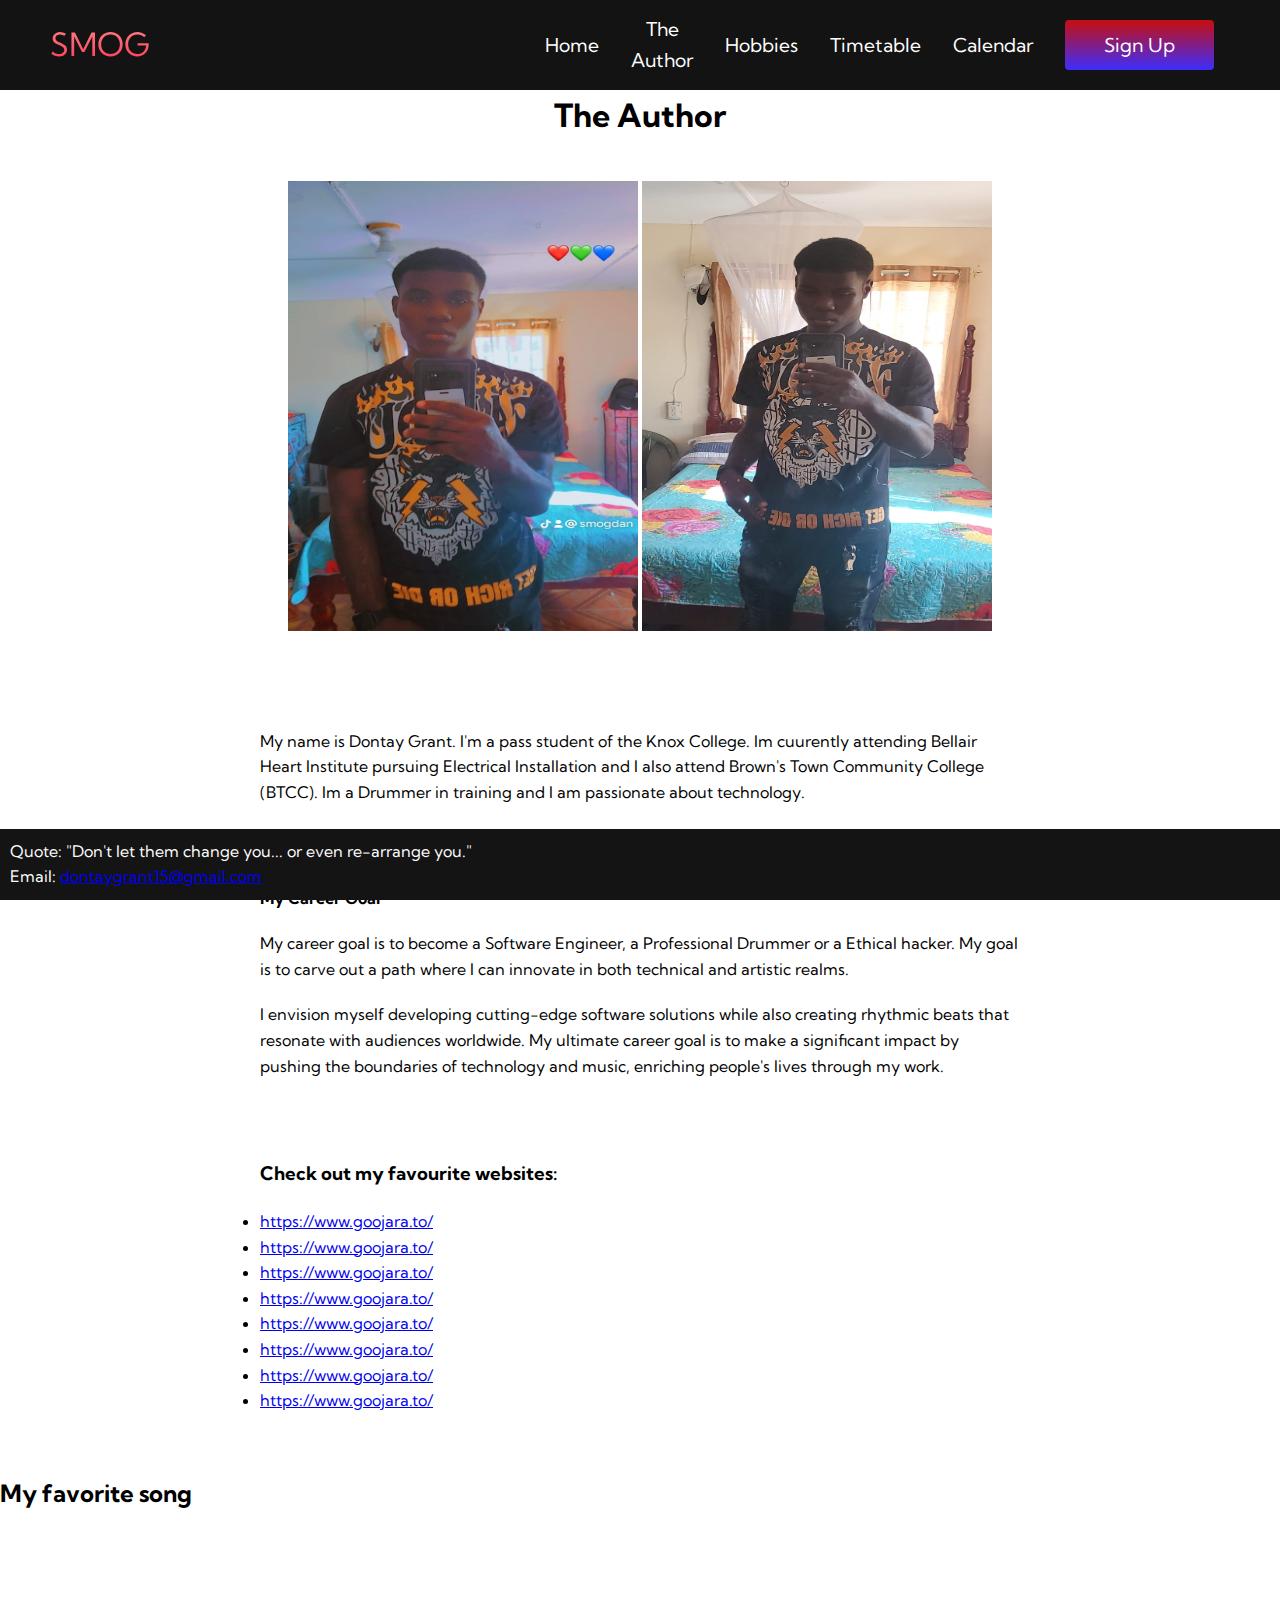
<file: The Author.html>
<!DOCTYPE html>
<html lang="en">
<head>
    <meta charset="UTF-8">
    <meta name="viewport" content="width=device-width, initial-scale=1.0">
    <title>Dontay Grant's Autobiography</title>
    <link rel="stylesheet" href="styles.css" />
    <link href="https://fonts.googleapis.com/css2?family=Kumbh+Sans:wght@400;700&display=swap" rel="stylesheet">
    <style>
        .center {
            text-align: center;
        }

        .container {
            max-width: 800px;
            margin: 20px auto;
            padding: 20px;
            border-radius: 10px;
        }
    </style>
</head>
<body>
    <nav class="navbar">
        <div class="navbar__container">
            <a href="/" id="navbar__logo">SMOG</a>
            <div class="navbar__toggle" id="mobile-menu">
                <span class="bar"></span>
                <span class="bar"></span>
                <span class="bar"></span>
            </div>
            <ul class="navbar__menu">
                <li class="navbar__item">
                    <a href="index.html" class="navbar__links">Home</a>
                </li>
                <li class="navbar__item">
                    <a href="The Author.html" class="navbar__links">The Author</a>
                </li>
                <li class="navbar__item">
                    <a href="hobbies.html" class="navbar__links">Hobbies</a>
                </li>
                <li class="navbar__item">
                    <a href="Timetable.html" class="navbar__links">Timetable</a>
                </li>
                <li class="navbar__item">
                    <a href="Calendar.html" class="navbar__links">Calendar</a>
                </li>
                <li class="navbar__btn">
                    <a href="Sign Up.html" class="button">Sign Up</a>
                </li>
            </ul>
        </div>
    </nav>

    <header>
        <h1>The Author</h1>
    </header>

    <div style="text-align: center;">
        <div class="image-container">
            <img src="images/potrait.jpg" alt="selfie" height="450" width="350">
            <img src="images/portrait.jpg" alt="selfie" height="450" width="350">
        </div>
    </div>

    <div class="container" >
        <p>
            My name is Dontay Grant.  I'm a pass student of the Knox College.  
            Im cuurently attending Bellair Heart Institute pursuing Electrical Installation 
            and I also attend Brown's Town Community College (BTCC).  
            Im a Drummer in training and I am passionate about technology.
        </p>
    </div>
        
    <div class="container">
        <h4>My Career Goal</h4>
        <p></p>
        <p>
            My career goal is to become a Software Engineer, a Professional Drummer or a Ethical hacker.
            My goal is to carve out a path where I can innovate in both technical and artistic realms.
        </p>
        <p>
            I envision myself developing cutting-edge software solutions 
            while also creating rhythmic beats that resonate with audiences worldwide.
            My ultimate career goal is to make a significant impact by pushing the boundaries of technology
            and music, enriching people's lives through my work.
        </p>
    </div>

    <div class="container">
        <h3>Check out my favourite websites:</h3>
        <p>
        <ul>
            <li><a href="https://www.goojara.to/">https://www.goojara.to/</a></li>
            <li><a href="https://www.goojara.to/">https://www.goojara.to/</a></li>
            <li><a href="https://www.goojara.to/">https://www.goojara.to/</a></li>
            <li><a href="https://www.goojara.to/">https://www.goojara.to/</a></li>
            <li><a href="https://www.goojara.to/">https://www.goojara.to/</a></li>
            <li><a href="https://www.goojara.to/">https://www.goojara.to/</a></li>
            <li><a href="https://www.goojara.to/">https://www.goojara.to/</a></li>
            <li><a href="https://www.goojara.to/">https://www.goojara.to/</a></li>
        </ul>
        </p>
    </div>

    <h2>My favorite song</h2>
    <p></p>
    <iframe src="https://audiomack.com/embed/burna-boy/song/bank-on-it" 
        scrolling="no" width="100%" height="252" frameborder="0" title="Bank On It">
    </iframe>

    <div class="container">
        <p></p>
    </div>

    
    <!--Footer Section-->
    <div class="footer__container">
        <div class="footer_links">
            <div class="footerr__link--wrapper">
                <div class="footer__link--items">
                    <div class="footer">Quote: "Don't let them change you... or even re-arrange you."</div>  
                    <div class="footer">Email: <a href="mailto:dontaygrant15@gmail.com">dontaygrant15@gmail.com</a> </div>
                </div>
            </div>
        </div>
    </div>

    <script src="app.js"></script>

-</body>
</html>
</file>
<file: styles.css>
* {
    box-sizing: border-box;
    margin: 0;
    padding: 0;
    font-family: 'Kumbh Sans', sans-serif;
}
/*Home Page*/

.navbar {
    background: #131313;
    height: 90px;
    display: flex;
    justify-content: center;
    align-items: center;
    font-size: 1.2rem;
    position: sticky;
    top: 0;
    z-index: 999;
}

.navbar__container {
    display: flex;
    justify-content: space-between;
    height: 90px;
    z-index: 1;
    width: 100%;
    max-width: 1300px;
    margin: 0 auto;
    padding: 0 50px;
}

#navbar__logo {
    background-color: #ff8177;
    background-image: linear-gradient(to top, #ff0844 0%, #ffb199 100%);
    background-size: 100%;
    -webkit-background-clip: text;
    -moz-background-clip: text;
    -webkit-text-fill-color: transparent;
    -moz-text-fill-color: transparent;
    display: flex;
    align-items: center;
    cursor: pointer;
    text-decoration: none;
    font-size: 2rem;
}

.fa-gem {
    margin-right: 0.5rem;
}

.navbar__menu {
    display: flex;
    align-items: center;
    list-style: none;
    text-align: center;
}

.navbar__item {
    height: 90px;
}

.navbar__links {
    color: #fff;
    display: flex;
    align-items: center;
    justify-content: center;
    text-decoration: none;
    padding: 0 1rem;
    height: 100%
}

.navbar__btn {
    display: flex;
    justify-content: center;
    align-items: center;
    padding: 0 1rem;
    width: 100%;
}

.button {
    display: flex;
    justify-content: center;
    align-items: center;
    text-decoration: none;
    padding: 10px 20px;
    height: 100%;
    width: 100%;
    border: none;
    outline: none;
    border-radius: 4px;
    background-color: #ff8177;
    background: linear-gradient(to top, #3c2efd 0%, #c70e0e 100%);    
    color: #fff;
}

.button:hover {
    background: #be2e82;
    transition: all 0.3s ease;

}

.navbar__links:hover {
    color: #f77062;
    transition: all 0.3s ease;
}

@media screen and (max-width: 960px) {
    .navbar__container {
        display: flex;
        justify-content: space-between;
        height: 80px;
        z-index: 1;
        width: 100%;
        max-width: 1300px;
        padding: 0;
    }

    .navbar__menu {
        display: grid;
        grid-template-columns: auto;
        margin: 0;
        width: 100%;
        position:absolute;
        top: -1000px;
        opacity: 1;
        transition: all 0.5s ease;
        height: 85vh;
        z-index: -1;
        background: #131313;
    }

    .navbar__menu.active {
        background: #131313;
        top: 100%;
        opacity: 1;
        transition: all 0.5s ease;
        z-index: 99;
        height: 90vh;
        font-size: 1.6rem;
    }

    #navbar__logo {
        padding-left: px;
    }

    .navbar__toggle .bar {
        width: 25px;
        height: 3px;
        margin: 5px auto;
        transition: all 0.3s ease-in-out;
        background: #fff;
    }

    .navbar__item {
        width: 100%;
    }

    .navbar__links {
        text-align: center;
        padding: 2rem;
        width: 100%;
        display: table;
    }

    #mobile-menu {
        position: absolute;
        top: 20%;
        right: 5%;
        transform: translate(5%, 20%);
    }

    .navbar__btn {
        padding-bottom: 2rem;
    }

    .button {
        display: flex;
        justify-content: center;
        align-items: center;
        width: 80%;
        height: 80px;
        margin: 0;
    }

    .navbar__toggle .bar {
        display: block;
        cursor: pointer;
    }

    #mobile-menu.is-active .bar:nth-child(2) {
        opacity: 0;
    }

    #mobile-menu.is-active .bar:nth-child(1) {
        transform: translateY(8px) rotate(45deg);
    }

    #mobile-menu.is-active .bar:nth-child(3) {
        transform: translateY(-8px) rotate(-45deg);
    }
}



.main {
    background-color: #141414;
}

.main__container {
    display: grid;
    grid-template-columns: 1fr 1fr;
    align-items: center;
    justify-self: center;
    margin: 0 auto;
    height: 90vh;
    background-color: #181717;
    z-index: 1;
    width: 100%;
    max-width: 1300px;
    padding: 0 50px;
}

.main__content h1 {
    font-size: 4rem;
    background-color: #ff8177;
    background-image: linear-gradient(to top, #ff0844 0%, #ffb199 100%);
    background-size: 100%;
    -webkit-background-clip: text;
    -moz-background-clip: text;
    -webkit-text-fill-color: transparent;
    -moz-text-fill-color: transparent;
}

.main__content h2 {
    font-size: 3rem;
    background-color: #ff8177;
    background-image: linear-gradient(to top, #b721ff 0%, #21d4fd 100%);
    background-size: 100%;
    -webkit-background-clip: text;
    -moz-background-clip: text;
    -webkit-text-fill-color: transparent;
    -moz-text-fill-color: transparent;
}

/*.main__content p {
    margin-top: 1rem;
    font-size: 2rem;
    font-weight: 700;
}
*/
.main__btn {
    font-size: 1rem;
    background-image: linear-gradient(to top, #f77062 0%, #fe5196 100%);
    padding: 14px 32px;
    border: none;
    border-radius: 4px;
    color: #fff;
    margin-top: 2rem;
    cursor: pointer;
    position: relative;
    transition: all 0.35s;
    outline: none;
}

.main__btn a {
    position: relative;
    z-index: 2;
    color: #fff;
    text-decoration: none;
}

.main__btn:after {
    position:absolute;
    content: '';
    top: 0;
    left: 0;
    width: 0;
    height: 100%;
    background: #4837ff;
    transition: all 0.35s;
}


.main__btn:hover {
    color: #fff;
}

.main__btn:hover:after {
    width: 100%;
}

.main__img--container {
    text-align: center;
}

#main__img {
    height: 80%;
    width: 80%;
}

@media screen and (max-width: 768px) {
    .main__container {
        display: grid;
        grid-template-columns: auto;
        align-items: center;
        justify-self: center;
        width: 100%;
        margin: 0 auto;
        height: 90vh;
    }
}

.main__content {
    text-align: center;
    margin-bottom: 4rem;
}

.main__content h1 {
    font-size: 2.5rem;
    margin-top: 2rem;
}

.main__content h2 {
    font-size: 3rem;
}

@media screen and (max-width: 480px) {
    .main__content h1 {
        font-size: 2rem;
        margin-top: 3rem;
    }
    
    .main__content h2 {
        font-size: 2rem;
    }

    .main__btn {
        padding: 12px 36px;
        margin: 2.5rem 0;
    }
}

.services {
    background: #fff;
    display: flex;
    flex-direction: column;
    align-items: center;
    height: 100vh;

}

.services h1 {
    background-color: #ff8177;
    background-image: linear-gradient(to right,
     #ff8177 0%, 
     #ff867a 0%, 
     #ff8c7f 21%, 
     #f99185 52%,
     #cf556c 78%,
     #b12a5b 100%
     );
     background-size: 100;
     margin-bottom: 5rem;
     font-size: 2.5rem;
     -webkit-background-clip: text;
    -moz-background-clip: text;
    -webkit-text-fill-color: transparent;
    -moz-text-fill-color: transparent;
}

.services__container {
    display: flex;
    justify-content: center;
    flex-wrap: wrap;
}

.services__card {
    margin: 1rem;
    height: 525px;
    width: 450px;
    border-radius: 4px;
    background-image: url("/images/pool-day.jpg");
    background-size: cover;
    position: relative;
    .services__container {
        display: flex;
        justify-content: center;
        flex-wrap: wrap;
    }
    
    .services__card {
        margin: 1rem;
        height: 525px;
        width: 450px;
        border-radius: 4px;
        background-size: cover;
        position: relative;
        color: #141414;
    }
}

.services h2 {
    left:30px;
}

.services__card:hover {
    transform: scale(1.075);
    transition: 0.2s ease-in;
    cursor: pointer;
}

@media screen and (max-width: 960px) {
    .services {
        height: 800px;
    }

    .services h1 {
        font-size: 2rem;
        margin-top: 12rem;
    }
}

@media screen and (max-width: 480px) {
    .services {
        height: 1400px;
    }

    .services h1 {
        font-size: 1.2rem;
    }

    .services__card {
        width: 300px;
    }
}

.footer__container {
    background-color: #141414;
    display: flex;
    color: #fff;
    padding: 10px;
    position: fixed;
    bottom: 0;
    width: 100%;
    justify-content: space-between;
}

.footer__link--wrapper {
    display: flex;
}


.footer__link--items {
    display: flex;
    flex-direction: column;
    align-items: flex-start;
    box-sizing: border-box;
}



body  {
    margin: 0;
    padding: 0;
    line-height: 1.6;
}

p {
    margin-bottom: 20px;
}

.image-container {
    margin-bottom: 70px; 
}

header {
    text-align: center;
    margin-bottom: 40px;
}
</file>
